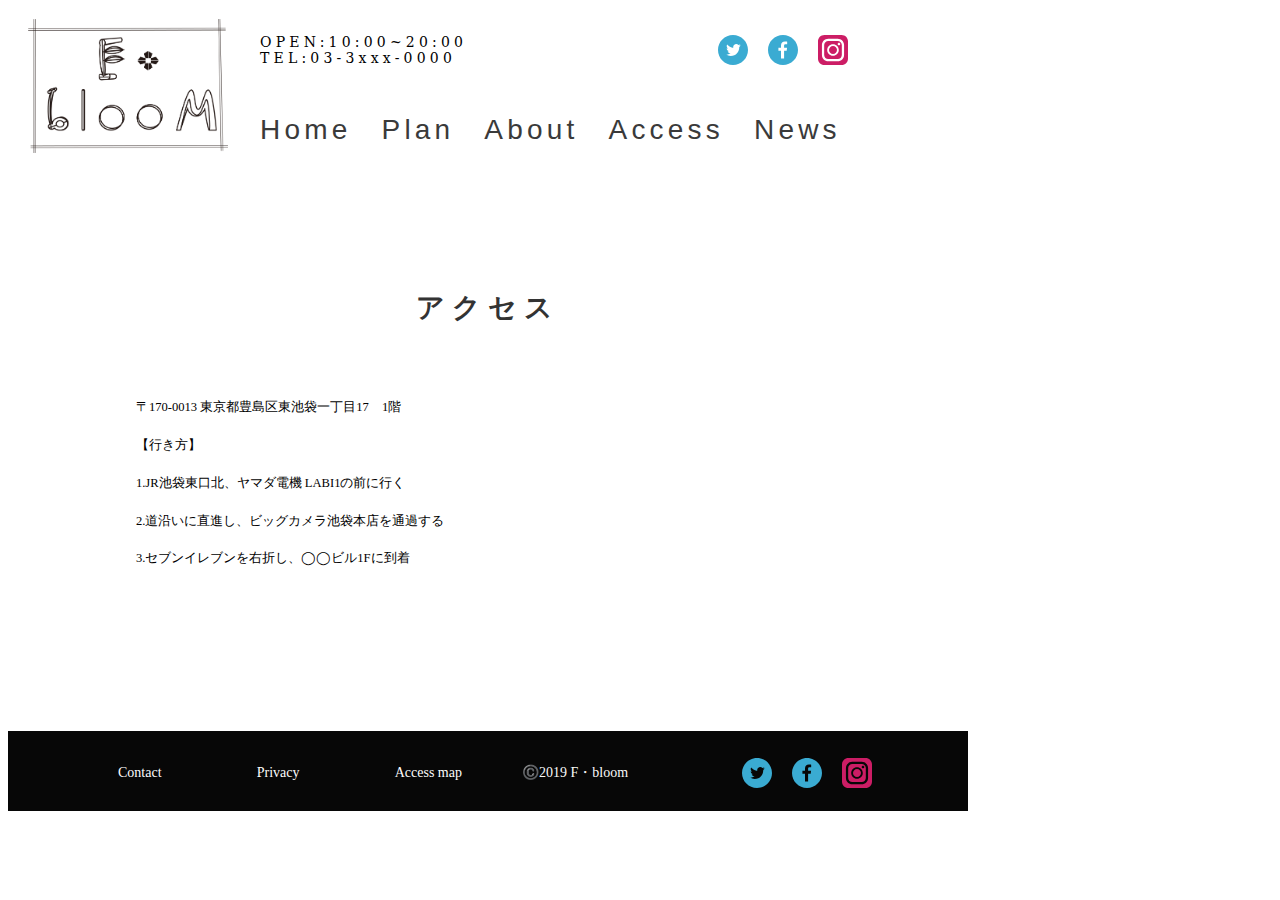
<file: access.html>
<!doctype html>
<html>
<head>
<meta charset="UTF-8">
<title>アクセスマップ</title>
<!--リセットCSSの読み込み-->
<link href="_resets.css" rel="stylesheet">
<!--style.scssファイルの読み込み-->
<link href="style.css" rel="stylesheet">
<meta name="viewport" content="width-device-width, initial-scale=1, shrink-to-fit=no">

</head>
<body>
	<header id="fbloom_header">
			<h1><img src="image/logo.png" alt="ロゴ画像" class="logo" width="200px" height="140px"></h1>
			<div id="fbloom_nav">
				<p class="nav_info">OPEN:10:00~20:00<br>TEL:03-3xxx-0000</p>
				<div class="sns_block">
					<a href="#"><img src="image/twitter.svg" alt="twitterロゴ" class="sns_logo" width="30px" height="30px"></a>
					<a href="#"><img src="image/facebook.svg" alt="facebookロゴ" class="sns_logo" width="30px" height="30px"></a>
					<a href="#"><img src="image/instagram.svg" alt="instagramロゴ" class="sns_logo" width="30px" height="30px"></a>
				</div><!--sns_block-->
				<nav id="header_navlink">
					<ul class="nav_link_text">
						<li class="link_text_nav"><a href="index.html#home" class="nav_a">Home</a></li>
						<li class="link_text_nav"><a href="index.html#plan_contents_block" class="nav_a">Plan</a></li>
						<li class="link_text_nav"><a href="index.html#about_block" class="nav_a">About</a></li>
						<li class="link_text_nav"><a href="access.html" class="nav_a">Access</a></li>
						<li class="link_text_nav"><a href="#news" class="nav_a">News</a></li>
					</ul>
				</nav><!--header_navlink-->
			</div><!--fbloom_nav-->
	</header><!--fbloom_header-->

	<div id="access_info_block">
		<h2>アクセス</h2>
			<div class="access_block">
				<div class="access_textinfo">
				<p>〒170-0013 東京都豊島区東池袋一丁目17　1階<br>
					【行き方】<br> 1.JR池袋東口北、ヤマダ電機 LABI1の前に行く<br>
					2.道沿いに直進し、ビッグカメラ池袋本店を通過する<br>
					3.セブンイレブンを右折し、◯◯ビル1Fに到着</p>
				</div><!--access_textinfo-->
				<div class="access_map">
					<iframe src="https://www.google.com/maps/embed?pb=!1m18!1m12!1m3!1d3238.763195518878!2d139.71276131526017!3d35.7320419801824!2m3!1f0!2f0!3f0!3m2!1i1024!2i768!4f13.1!3m3!1m2!1s0x60188d66f7b32a77%3A0x20791a8c0166f942!2z44CSMTcwLTAwMTMg5p2x5Lqs6YO96LGK5bO25Yy65p2x5rGg6KKL77yR5LiB55uu77yR77yX!5e0!3m2!1sja!2sjp!4v1566958092537!5m2!1sja!2sjp" width="300px" height="250px" frameborder="0" style="border:0;" allowfullscreen=""></iframe>
				</div>
			</div><!--access_block-->
	</div><!--access_info_block-->

	<footer id="fbloom_footer">
		<div class="footer_block">
			<ul class="footer_nav">
				<a href="contact.html"><li>Contact</li></a>
				<a href="#"><li>Privacy</li></a>
				<a href="access.html"><li>Access map</li></a>
			</ul>
			<p class="footer_p">©️2019 F・bloom</p>
			<div class="sns_footer">
				<a href="#"><img src="image/twitter.svg" alt="twitterロゴ" class="sns_logo" width="30px" height="30px"></a>
				<a href="#"><img src="image/facebook.svg" alt="facebookロゴ" class="sns_logo" width="30px" height="30px"></a>
				<a href="#"><img src="image/instagram.svg" alt="instagramロゴ" class="sns_logo" width="30px" height="30px"></a>
			</div><!--sns_footer-->
		</div><!--footer_block-->
	</footer><!--fbloom_footer-->
	
</body>
</html>
</file>
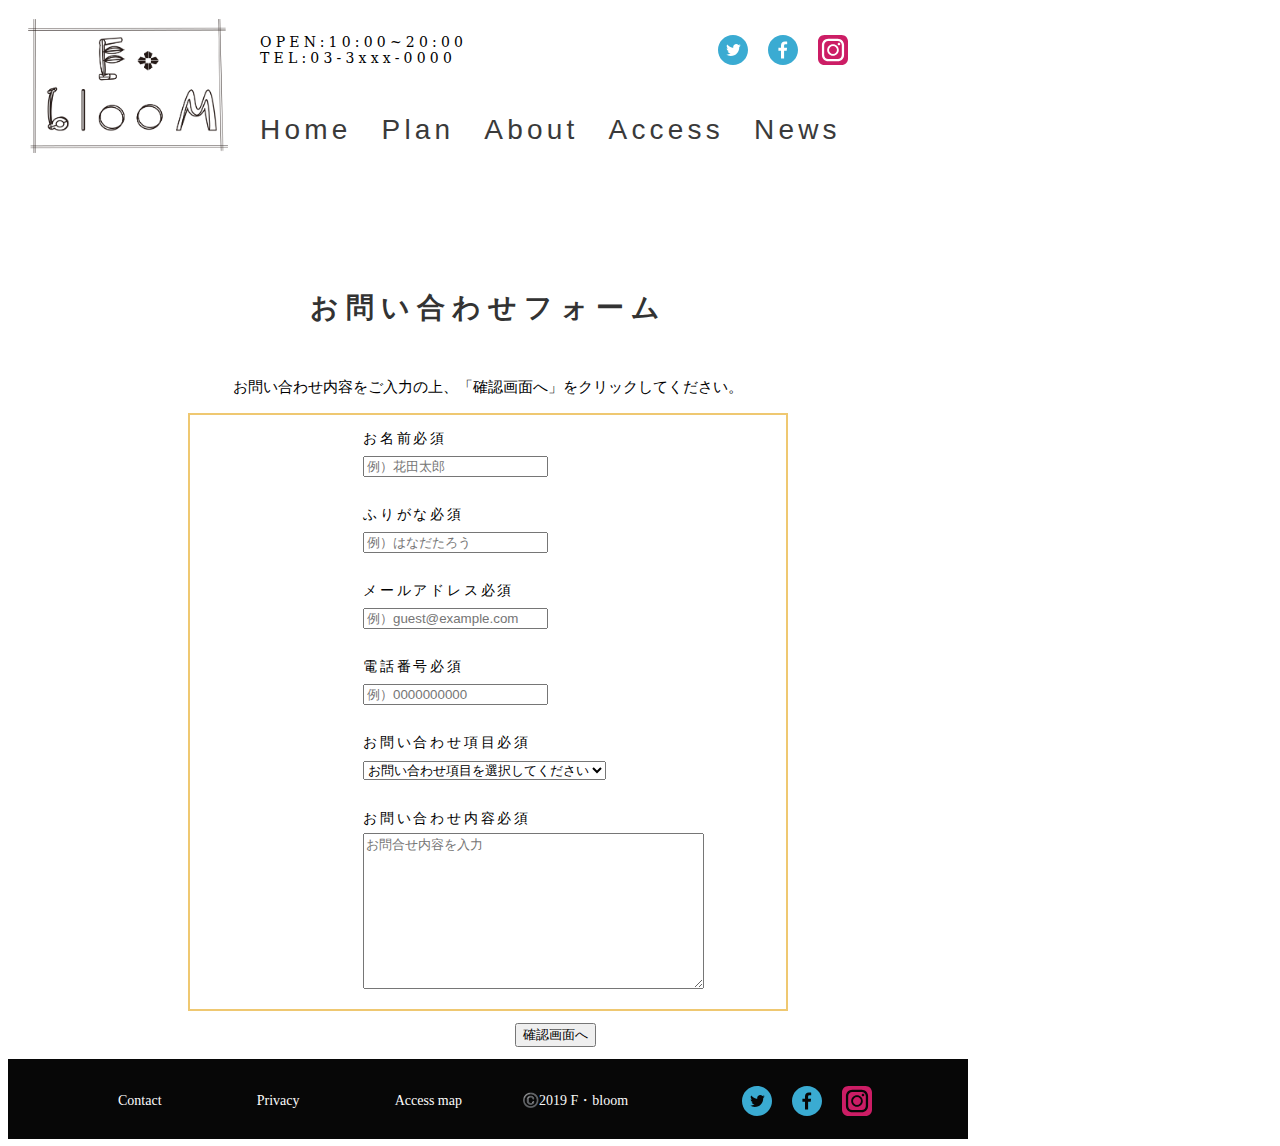
<file: contact.html>
<!doctype html>
<html>
<head>
<meta charset="UTF-8">

<!--リセットCSSの読み込み-->
<link href="_resets.css" rel="stylesheet">
<!--style.scssファイルの読み込み-->
<link href="style.css" rel="stylesheet">	

<meta name="viewport" content="width-device-width, initial-scale=1, shrink-to-fit=no">
	
<title>コンタクトフォーム</title>
</head>

<body>
		<header id="fbloom_header">
			<h1><img src="image/logo.png" alt="ロゴ画像" class="logo" width="200px" height="140px"></h1>
			<div id="fbloom_nav">
				<p class="nav_info">OPEN:10:00~20:00<br>TEL:03-3xxx-0000</p>
				<div class="sns_block">
					<a href="#"><img src="image/twitter.svg" alt="twitterロゴ" class="sns_logo" width="30px" height="30px"></a>
					<a href="#"><img src="image/facebook.svg" alt="facebookロゴ" class="sns_logo" width="30px" height="30px"></a>
					<a href="#"><img src="image/instagram.svg" alt="instagramロゴ" class="sns_logo" width="30px" height="30px"></a>
				</div><!--sns_block-->
				<nav id="header_navlink">
					<ul class="nav_link_text">
						<li class="link_text_nav"><a href="index.html#home" class="nav_a">Home</a></li>
						<li class="link_text_nav"><a href="index.html#plan_contents_block" class="nav_a">Plan</a></li>
						<li class="link_text_nav"><a href="index.html#about_block" class="nav_a">About</a></li>
						<li class="link_text_nav"><a href="access.html" class="nav_a">Access</a></li>
						<li class="link_text_nav"><a href="#news" class="nav_a">News</a></li>
					</ul>
				</nav><!--header_navlink-->
			</div><!--fbloom_nav-->
		</header><!--fbloom_header-->

	<div id="contactpage_block">
		<h2>お問い合わせフォーム</h2>
		<form action="confirm.php" method="post" name="form" onsubmit="return validate()">
			<p>お問い合わせ内容をご入力の上、「確認画面へ」をクリックしてください。</p>
			<div id="formblock">
					<div class="contactform_block">
						<label>お名前<span>必須</span></label><br>
						<input type="text" name="name" placeholder="例）花田太郎" value="">
					</div>
					<div class="contactform_block">
						<label>ふりがな<span>必須</span></label><br>
						<input type="text" name="furigana" placeholder="例）はなだたろう" value="">
					</div>
					<div class="contactform_block">
						<label>メールアドレス<span>必須</span></label><br>
						<input type="text" name="email" placeholder="例）guest@example.com" value="">
					</div>
					<div class="contactform_block">
						<label>電話番号<span>必須</span></label><br>
						<input type="text" name="tel" placeholder="例）0000000000" value="">
					</div>
					<div class="contactform_block">
						<label>お問い合わせ項目<span>必須</span></label><br>
						<select name="item">
							<option value="">お問い合わせ項目を選択してください</option>
							<option value="ご質問・お問い合わせ">ご質問・お問い合わせ</option>
							<option value="お見積もり">お見積もり</option>
							<option value="ご予約">ご予約</option>
							<option value="ご意見・ご感想">ご意見・ご感想</option>
						</select>
					</div>
					<div class="contactform_block">
						<label>お問い合わせ内容<span>必須</span></label>
						<textarea name="content" rows="10" cols="40" placeholder="お問合せ内容を入力"></textarea>
					</div>
        	</div><!--formblock-->
	</div><!--contactpage_block-->
		
					<div class="contactform_block">
						<button type="submit">確認画面へ</button>
					</div>
    	</form>

	<footer id="fbloom_footer">
		<div class="footer_block">
			<ul class="footer_nav">
				<a href="contact.html"><li>Contact</li></a>
				<a href="#"><li>Privacy</li></a>
				<a href="access.html"><li>Access map</li></a>
			</ul>
			<p class="footer_p">©️2019 F・bloom</p>
			<div class="sns_footer">
				<a href="#"><img src="image/twitter.svg" alt="twitterロゴ" class="sns_logo" width="30px" height="30px"></a>
				<a href="#"><img src="image/facebook.svg" alt="facebookロゴ" class="sns_logo" width="30px" height="30px"></a>
				<a href="#"><img src="image/instagram.svg" alt="instagramロゴ" class="sns_logo" width="30px" height="30px"></a>
			</div><!--sns_footer-->
		</div><!--footer_block-->
	</footer><!--fbloom_footer-->
	
</body>
</html>
</file>
<file: style.css>
@charset "UTF-8";
/* CSS Document */
/*
〜〜〜　初期リセット 〜〜〜　*/
html {
	font-size: 14px;
}

html *,
::before,
::after {
	box-sizing: border-box;
}

img {
	display: block;
	max-width: 100%;
	height: auto;
}

/*
〜〜〜　全体ブロック 〜〜〜　*/
#wapper {
	max-width: 960px;
	height: 1615px;
}

/*
〜〜〜　ヘッダーブロック 〜〜〜　*/
#fbloom_header {
	max-width: 960px;
	height: 200px;
}

.logo {
	margin: 10px 0 0 20px;
}

@media (max-width: 768px){
	.logo {
		width: 20%;
		height: auto;
	}
}

/*
〜〜〜　ナビブロック 〜〜〜　*/
#fbloom_nav {
	position: absolute;
	top: 20px;
	left: 260px;
	display: flex;
	align-items: center;
	max-width: 53vw;
	justify-content: space-between;
}

@media (max-width: 768px) {
	#fbloom_nav {
		position: absolute;
		right: 90%;
	}
}

/*
〜〜〜　テキストの説明文 〜〜〜　*/
.nav_info {
	display: block;
	font-size: 1rem;
	font-family: "MS Serif", "New York", "serif";
	letter-spacing: 0.3rem;
}

@media (max-width: 768px) {
	.nav_info {
		font-size: 40%;
	}
}

/*
〜〜〜　SNSボタン 〜〜〜　*/
.sns_block {
	margin-left: 18vw;
	display: flex;
}

@media (max-width: 768px) {
	.sns_block{
		width: 30%;
		position: absolute;
		left: 100px;
	}
}

img.sns_logo {
	margin-left: 20px;
}

img.sns_logo:hover {
	opacity: 0.5;
}

/*
〜〜〜　ナビゲーションリンク 〜〜〜　*/
#header_navlink {
	position: absolute;
	top: 80px;
	left: -70px;
	max-width: 60vw;
}

#header_navlink > li {
	flex: 0 0 20%;
}

.nav_link_text {
	list-style: none;
	display: flex;
}

.link_text_nav {
	font-size: 2rem;
    padding-left: 30px;
	font-family: Avenir, "Helvetica neue", Helvetica, YuGothic, "Yu Gothic", "Hiragino Sans", ヒラギノ角ゴシック, メイリオ, Meiryo, "ＭＳ Ｐゴシック", sans-serif;
	letter-spacing: 0.3rem;
}

@media (max-width: 768px) {
	.link_text_nav {
	font-size: 1rem;
	}
}

.nav_a {
	text-decoration: none;
	color: #3A3A3A;
	position: relative;
  	display: inline-block;
}

.nav_a::after {
  position: absolute;
  bottom: 2px;
  left: 0;
  content: '';
  width: 100%;
  height: 2px;
  background: #333;
  opacity: 0;
  visibility: hidden;
  transition: .3s;
}

.nav_a:hover {
	color: #989898;
}

.nav_a:hover::after {
  bottom: -4px;
  opacity: 1;
  visibility: visible;
}

/*
〜〜〜　メインブロック 〜〜〜　*/

#main_contents {
	max-width: 960px;
	height: auto;
}

#fancy_image {
	max-width: 960px;
	height: 500px;
	margin: 50px 0 50px;
}

#fancy_image h2 {
	text-align: center;
	letter-spacing: 0.3rem;
	margin: 50px 0 50px;
	color: #4689FF;
}

#fancy_image p {
	text-align: center;
	letter-spacing: 0.2rem;
	line-height: 3;
}

.main_image {
	display: flex;
	justify-content: space-around;
}

/*
〜〜〜　プランのブロック 〜〜〜　*/
#plan_contents_block {
	max-width: 960px;
	height: 500px;
}

.font_top {
	font-size: 4rem;
	text-align: center;
	margin: 50px 0 50px;
	padding-top: 20px;
	letter-spacing: 0.5rem;
    font-family: fantasy;
    color: #333333;
}

.plan_block {
	max-width: 960px;
	height: auto;
	margin: 0 auto;
	margin: 50px 0 30px;
	display: flex;
	justify-content: space-around;
}

.plan_image_block {
	text-align: center;
}

.plan_image_block p {
	font-size: 0.8rem;
    width: 250px;
    letter-spacing: 0.2rem;
    font-family: fantasy;
}

.plan_image {
	margin: 0 auto;
}

.plan_info_text {
	font-family: "Lucida Sans Unicode", "Lucida Grande", "sans-serif";
	font-size: 1rem;
	letter-spacing: 0.1rem;
    font-family: serif;
    font-weight: bold;
}

/*
〜〜〜　aboutのブロック 〜〜〜　*/
#about_block {
	max-width: 960px;
	height: 500px;
	background: #edf0f040;
}

.store_info {
	margin: 40px 0 10px;
}

.store_info p {
	text-align: center;
	font-size: 1.2rem;
	font-family: -webkit-pictograph;
	letter-spacing: 0.3rem;
}

/*
〜〜〜　フッターブロック 〜〜〜　*/

#fbloom_footer {
	max-width: 960px;
	height: 80px;
	background:#070707; 
}

.footer_block {
	max-width: 960px;
	display: flex;
	align-items: center;
	position: relative;
	top: 20px;
}

.footer_nav {
	display: flex;
	justify-content: space-between;
	width: 30vw;
	margin-left: 70px;
	list-style: none;
}

.footer_nav a {
	text-decoration: none;
}

.footer_nav li {
	font-size: 1rem;
	color: #fdfcfc;
}

.footer_p {
	color: #F9F9F9;
	width: 140px;
	font-size: 1rem;
	display: block;
	margin: 0 auto;
}

.sns_footer {
	display: flex;
	margin-right: 10%;
}

/*
〜〜〜　ページトップボタン 〜〜〜　*/
.pagetop {
	display: block;
    position: relative;
    width: 50px;
    top: -10px;
    left: 90%;
}

/*
〜〜〜　コンタクトフォームページ 〜〜〜　*/
#contactpage_block {
	max-width: 960px;
	height: auto;
	margin-top: 50px;
}

#contactpage_block h2 {
	font-size: 2rem;
    text-align: center;
    margin: 50px 0 50px;
    padding-top: 20px;
    letter-spacing: 0.5rem;
    font-family: serif;
    color: #333333;
}

#formblock {
	width: 600px;
    height: auto;
    margin: 0 auto;
    border: 2px solid #EFC871;
}

#contactpage_block p {
	text-align: center;
	font-family: serif;
	font-size: 1.1rem;
}

.contactform_block {
	width: 250px;
	height: auto;
	margin: 0 auto;
	padding: 10px 0 10px;
	letter-spacing: 0.2rem;
    line-height: 2;
    font-family: monospace;
}

/*
〜〜〜　アクセスページ 〜〜〜　*/

#access_info_block {
	max-width: 960px;
	height: auto;
	margin-bottom: 100px;
}

#access_info_block h2 {
	font-size: 2rem;
    text-align: center;
    margin: 50px 0 50px;
    padding-top: 20px;
    letter-spacing: 0.5rem;
    font-family: serif;
    color: #333333;
}

.access_block {
	max-width: 800px;
	display: flex;
	justify-content: space-around;
	margin: 0 auto;
}

.access_textinfo  {
	font-size: 0.9rem;
    line-height: 3;
}

/*
〜〜〜　余白設定 〜〜〜　*/
.mb_20 {
	margin-bottom: 20px;
}
</file>
<file: _resets.css>
@import "resets/normalize.scss";
@import "resets/reset.local.scss";
@import "resets/typography.scss";
</file>
